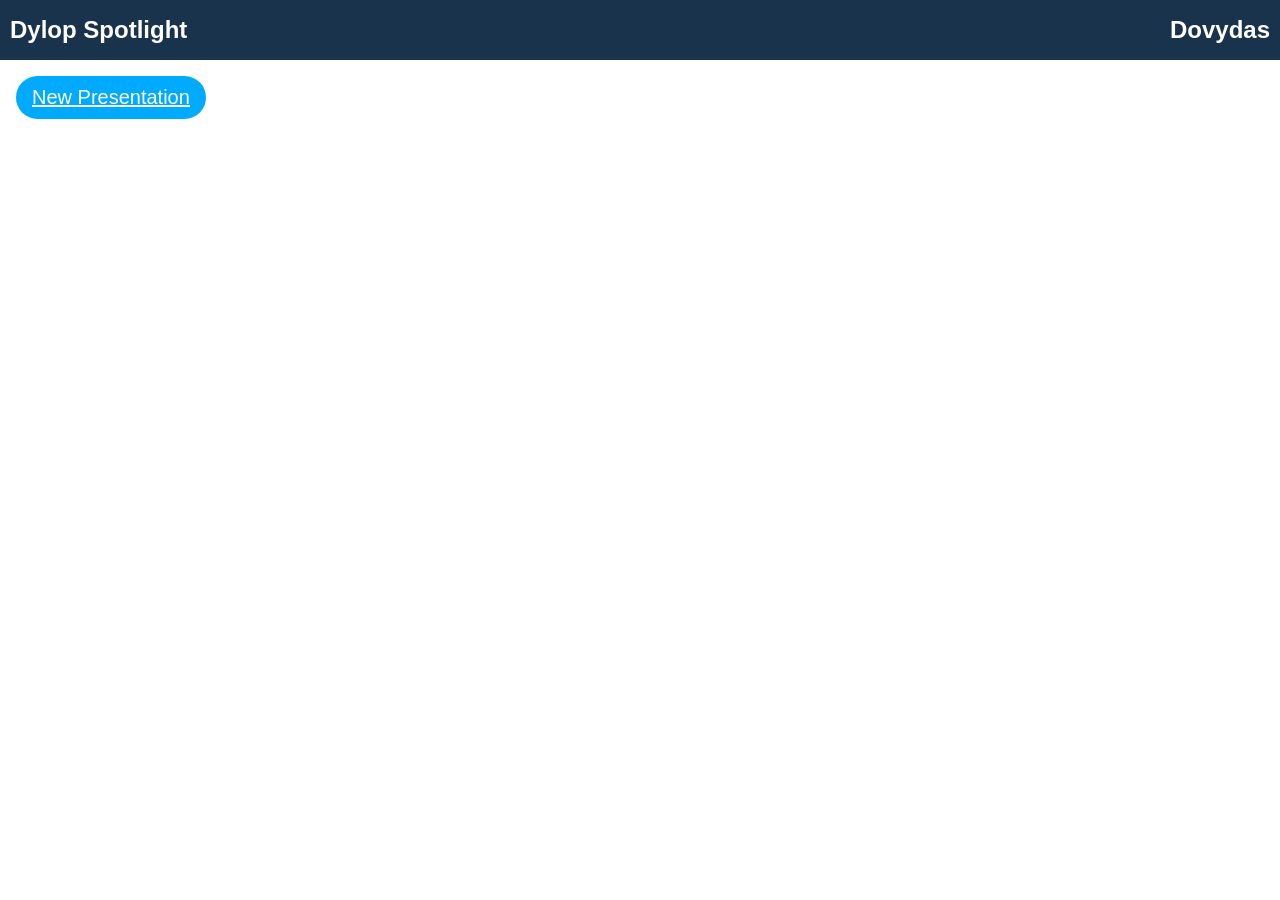
<file: index.html>
<!DOCTYPE html>
<html lang="en">
<head>
    <meta charset="UTF-8">
    <meta name="viewport" content="width=device-width, initial-scale=1.0">
    <title>Home - Dylop Spotlight</title>
    <link rel="stylesheet" href="css/main.css">
    <link rel="stylesheet" href="css/home.css">

    <link rel="icon" type="image/png" href="src/DSpot-Icon.png">
</head>
<body>
    <header>
        <p style="flex: 1;">Dylop <c color="sky-blue">Spotlight</c></p>
        <div style="flex: 0;">Dovydas</div> <!-- TODO: Profile -->
    </header>

    <a href="editor.html" class="button">New Presentation</a> <!-- TODO: New document -->

    <!-- TODO: Document list -->
    <div id="document-list">
        
    </div>
</body>
<script src="js/home.js"></script>
</html>
</file>
<file: css/main.css>
* {
    margin: 0;
    font-family: sans-serif;
}

header {
    display: flex;
    background-color: hsl(210, 50%, 20%);
    color: hsl(0, 0%, 100%);
    text-align: left;
    font-family: sans-serif;
    font-size: 24px;
    font-weight: bold;
    height: 60px;
    min-height: 60px;
    align-items: center;
    padding: 0 10px;
    z-index: 1000000;
}


.h-dropdown-menu {
    font-weight: normal;
    font-size: 18px;
    width: 80px;
    height: 40px;
    align-content: center;
    text-align: center;
    border-radius: 50px;
    cursor: pointer;
    transition: all 0.2s ease-in-out;
    position: relative;
    margin-left: 10px;
}

.h-dropdown-menu:hover {
    backdrop-filter: brightness(120%);
}

.h-dropdown {
    text-align: left;
    top: 0;
    width: 300px;
    height: 100px;
    position: absolute;
}

.h-dropdown-list {
    position: absolute;
    top: 50px;
    width: 300px;
    background-color: hsl(210, 50%, 15%);
    padding: 5px 10px;
    border-radius: 0px 0px 20px 20px;
}

.h-dropdown-item {
    padding: 10px;
    margin: 5px 0;
    border-radius: 10px;
}

.h-dropdown-item:hover {
    backdrop-filter: brightness(150%);
}

.h-dropdown hr {
    border: 1px solid hsla(210, 50%, 80%, 0.1);
}

#project-title {
    width: 200px;
    height: 40px;
    border-radius: 10px;
    border: 2px dashed hsl(210, 50%, 10%);
    background-color: hsl(210, 50%, 20%);
    font-size: 20px;
    outline: none;
    padding: 0 10px;
    color: white;
    text-decoration: none;
    font-weight: bold;
}

#project-title:focus {
    border: none;
    color: black;
    background-color: hsla(0, 0%, 100%, 0.75);
}
</file>
<file: css/home.css>
.document-list-button {
    background-color: hsl(200, 100%, 95%);
    color: hsl(200, 5%, 40%);
    padding: 10px;
    margin: 10px;
    text-align: left;
    display: inline-block;
    font-family: sans-serif;
    cursor: pointer;
    border-radius: 16px;
    width: 200px;
    height: 150px;
}

.document-list-button > h1 {
    font-size: 16px;
    margin: 0;
    font-weight: normal;
}

.document-list-button > p {
    font-size: 12px;
    margin: 0;
    font-weight: normal;
}

#document-list {
    display: flex;
    justify-content: center;
    flex-wrap: wrap;
}

.button {
    display: inline-block;
    background-color: hsl(200, 100%, 50%);
    color: hsl(0, 0%, 100%);
    margin: 16px;
    padding: 10px 16px;
    font-family: sans-serif;
    cursor: pointer;
    border-radius: 32px;
    font-size: 20px;
    min-width: 20px;
}
</file>
